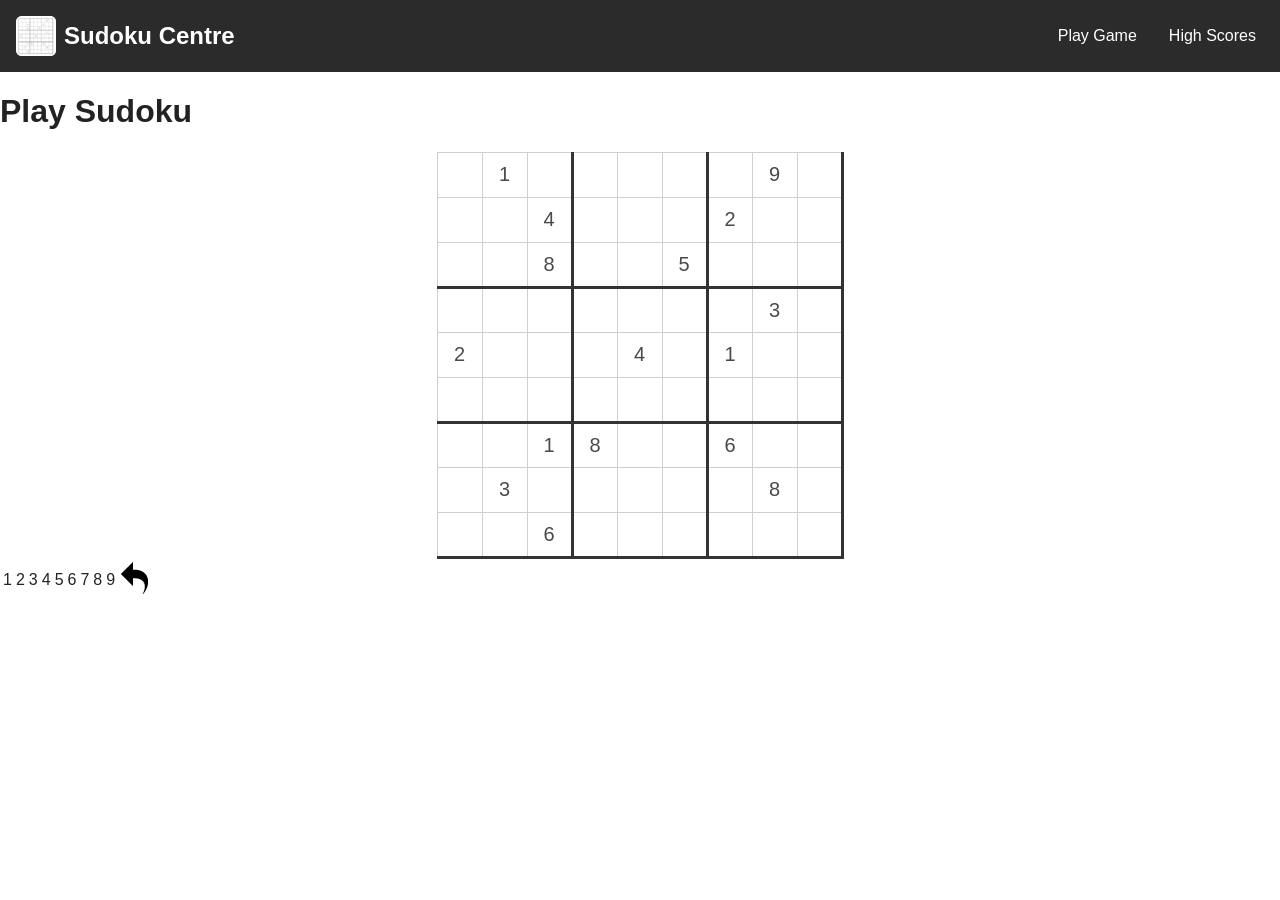
<file: index.html>
<!DOCTYPE html>
<html lang="en">
  <head>
    <meta charset="UTF-8" />
    <meta name="viewport" content="width=device-width, initial-scale=1.0" />
    <title>Sudoku - Play a Game</title>
    <link rel="stylesheet" href="styles/sudoku.css" />
    <!-- Part 1: write the markup below. Part 2: style it in
         styles/sudoku.css. No JavaScript this week. -->
  </head>

  <body>
    <!-- TODO (Part 1): the site header, class="site-header".
         - an <a class="brand"> with the logo (images/logo.gif) and the
           brand text "Sudoku Centre"
         - a <nav> with two links: "Play Game" (index.html) and
           "High Scores" (high_scores.html)
         This same header must appear on high_scores.html too. -->
    <header class="site-header">
      <a class="brand" href="index.html">
        <img src="images/logo.gif" alt="">
        Sudoku Centre
      </a>
      <nav>
        <a href = "index.html">Play Game</a>
        <a href = "high_scores.html">High Scores</a>
      </nav>
    </header>

    <!-- TODO (Part 1): the page's <main> content.
         - one <h1>
         - the 9x9 board as a <table id="board">, with the starting clues
           from the grid in README requirement 2 hard-coded into the cells
           (leave the other cells empty)
         - the numbers palette as a <table id="palette" class="palette">:
           one row of 1-9 followed by the undo icon (images/undo.png) -->
    <h1>Play Sudoku</h1>
    <table id="board">
      <tr>
        <td></td>
        <td>1</td>
        <td></td>
        <td></td>
        <td></td>
        <td></td>
        <td></td>
        <td>9</td>
        <td></td>
      </tr>
      <tr>
        <td></td>
        <td></td>
        <td>4</td>
        <td></td>
        <td></td>
        <td></td>
        <td>2</td>
        <td></td>
        <td></td>
      </tr>
      <tr>
        <td></td>
        <td></td>
        <td>8</td>
        <td></td>
        <td></td>
        <td>5</td>
        <td></td>
        <td></td>
        <td></td>
      </tr>
      <tr>
        <td></td>
        <td></td>
        <td></td>
        <td></td>
        <td></td>
        <td></td>
        <td></td>
        <td>3</td>
        <td></td>
      </tr>
      <tr>
        <td>2</td>
        <td></td>
        <td></td>
        <td></td>
        <td>4</td>
        <td></td>
        <td>1</td>
        <td></td>
        <td></td>
      </tr>
      <tr>
        <td></td>
        <td></td>
        <td></td>
        <td></td>
        <td></td>
        <td></td>
        <td></td>
        <td></td>
        <td></td>
      </tr>
      <tr>
        <td></td>
        <td></td>
        <td>1</td>
        <td>8</td>
        <td></td>
        <td></td>
        <td>6</td>
        <td></td>
        <td></td>
      </tr>
      <tr>
        <td></td>
        <td>3</td>
        <td></td>
        <td></td>
        <td></td>
        <td></td>
        <td></td>
        <td>8</td>
        <td></td>
      </tr>
      <tr>
        <td></td>
        <td></td>
        <td>6</td>
        <td></td>
        <td></td>
        <td></td>
        <td></td>
        <td></td>
        <td></td>
      </tr>
      </table>

      <table id="palette" class="palette">
        <tr>
          <td>1</td>
          <td>2</td>
          <td>3</td>
          <td>4</td>
          <td>5</td>
          <td>6</td>
          <td>7</td>
          <td>8</td>
          <td>9</td>
          <td><img src="images/undo.png" alt="Undo"></td>
        </tr>
      </table>
  </body>
</html>
</file>
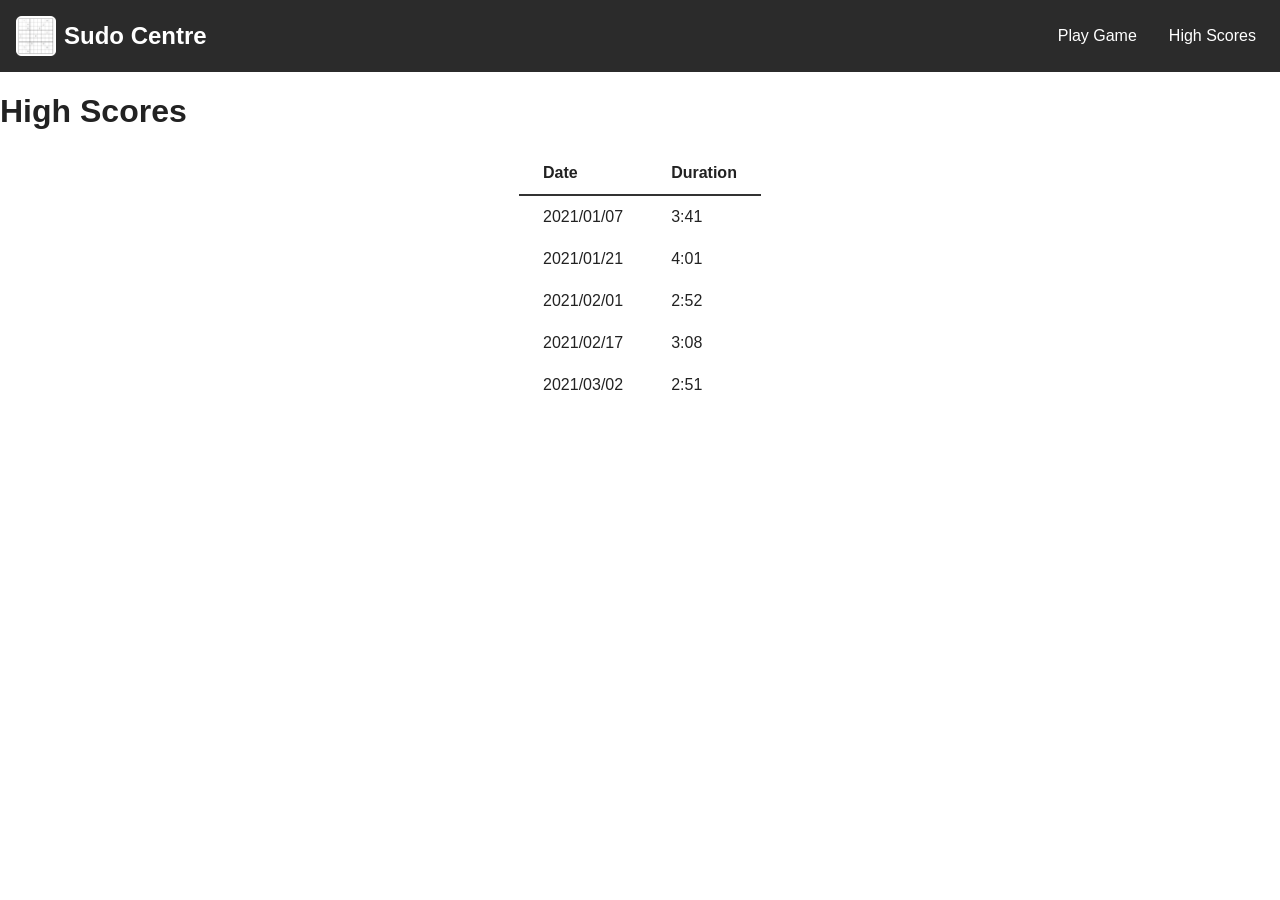
<file: high_scores.html>
<!DOCTYPE html>
<html lang="en">
  <head>
    <meta charset="UTF-8" />
    <meta name="viewport" content="width=device-width, initial-scale=1.0" />
    <title>Sudoku - High Scores</title>
    <link rel="stylesheet" href="styles/sudoku.css" />
    <!-- Part 1: write the markup below. Part 2: style it in
         styles/sudoku.css. No JavaScript this week. -->
  </head>
  <body>
    <!-- TODO (Part 1): the SAME site header as index.html (copy it across -
         feeling this duplication is the point; a framework fixes it later). -->
    <header class="site-header">
      <a class="brand" href="index.html">
        <img src="images/logo.gif" alt="" />
        Sudo Centre
      </a>
      <nav>
        <a href = "index.html">Play Game</a>
        <a href = "high_scores.html">High Scores</a>
      </nav>
    </header>

    <!-- TODO (Part 1): the page's <main> content.
         - one <h1>
         - a <table class="scores"> with <thead>/<tbody>, <th scope="col">
           header cells (Date, Duration) and the five rows from README
           requirement 4. -->
    
  <h1>High Scores</h1>
  <table class="scores">
    <thead>
      <tr>
        <th scope="col">Date</th>
        <th scope="col">Duration</th>
      </tr>
    </thead>
    <tbody>
      <tr>
        <td>2021/01/07</td>
        <td>3:41</td>
      </tr>
      <tr>
        <td>2021/01/21</td>
        <td>4:01</td>
      </tr>
      <tr>
        <td>2021/02/01</td>
        <td>2:52</td>
      </tr>
      <tr>
        <td>2021/02/17</td>
        <td>3:08</td>
      </tr>
      <tr>
        <td>2021/03/02</td>
        <td>2:51</td>
      </tr>
    </tbody>
  </table>
  </body>
</html>
</file>
<file: styles/sudoku.css>
/* =====================================================================
   sudoku.css  -  your styles go here (Lab 02, Part 2)

   Native CSS only: the box model, Flexbox, and custom properties. No
   framework and no media queries. Fill in the rules under each heading
   and match the screenshots in documentation_images/.
   ===================================================================== */

:root {
  --color-hover: #f5dd90;       /* cell under the cursor */
  --color-user-input: #f2f2f2;  /* a digit the player entered (Lab 06) */
  --color-error: #f76c5e;       /* a conflicting digit (Lab 06) */
  --header-bg: #2b2b2b;
  --board-line: #cfcfcf;        /* thin lines between cells */
  --block-line: #333;           /* thick lines between 3x3 blocks */
  --digit: #4a4a4a;
}

* {
  box-sizing: border-box;
}

body {
  margin: 0;
  font-family: "Segoe UI", Tahoma, Arial, sans-serif;
  color: #222;
}

/* ---- site header / nav  (requirement 7) ---------------------------- */
/* TODO: a Flexbox row on .site-header; push the nav right with
   margin-left:auto; add flex-wrap so the nav drops below the brand on a
   narrow screen (that's the whole responsive story - no media query). */
.site-header {
   display: flex;
   align-items: center;
   flex-wrap: wrap;
   padding: 1rem;
   background-color: var(--header-bg);
}

.brand {
   display: flex;
   align-items: center;
   gap: 0.5rem;
   color: white;
   text-decoration: none;
   font-size: 1.5rem;
   font-weight: bold;
}

.brand img {
   width: 40px;
   height: 40px;
}

.site-header nav {
   display: flex;
   gap: 1rem;
   margin-left: auto;
}

.site-header nav a {
   color: white;
   text-decoration: none;
   padding: 0.5rem;
}

.site-header nav a:hover {
   background-color: var(--color-hover);
   color: var(--header-bg);
}

/* ---- the board  (requirement 5) ------------------------------------ */
/* TODO: border-collapse the #board; size each cell and centre the digit;
   thin cell borders + a THICK border around each 3x3 block
   (td:nth-child(3n) and tr:nth-child(3n) td); a :hover colour.
   Also add .user-input and .error rules now - Lab 06 switches them on. */
#board {
   border-collapse: collapse;
   margin: 0 auto;
}

#board td {
   width: 45px;
   height: 45px;
   border: 1px solid var(--board-line);
   color: var(--digit);
   text-align: center;
   vertical-align: middle;
   font-size: 1.25rem;
   }

#board td:hover {
   background-color: var(--color-hover);
}

#board td:nth-child(3n) {
   border-right: 3px solid var(--block-line);
}

#board tr:nth-child(3n) td{
   border-bottom: 3px solid var(--block-line);
}

#board td.user-input {
   background-color: var(--color-user-input);
}

#board td.error {
   background-color: var(--color-error);
}

/* ---- the numbers palette  (requirement 6) -------------------------- */
/* TODO: size + border the .palette cells; a :hover colour; and a
   .active style for the selected digit (used in Lab 06). */
.pallete {
   border-collapse: colapse;
}

.pallete td{
   width: 45px;
   height: 45px;
   border: 1px solid var(--board-line);
   color: var(--digit);
   text-align: center;
   vertical-align: middle;
   font-size: 1.1rem;
   cursor: pointer;
}

.pallete td:hover {
   background-color: var(--color-hover);
}

.pallete td:active {
   background-color: var(--color-hover);
   font-weight: bold;
}

.pallete img {
   width: 24px;
   height: 24px;
}

/* ---- high-scores table  (requirement 8) ---------------------------- */
/* TODO: comfortable padding; left-aligned headings; an underline under
   the header row of .scores. */

.scores {
   margin: 0 auto;
   border-collapse: collapse;
}

.scores th, .scores td {
   padding: 0.75rem 1.5rem;
}

.scores th {
   text-align: left;
   border-bottom: 2px solid var(--block-line);
}
</file>
